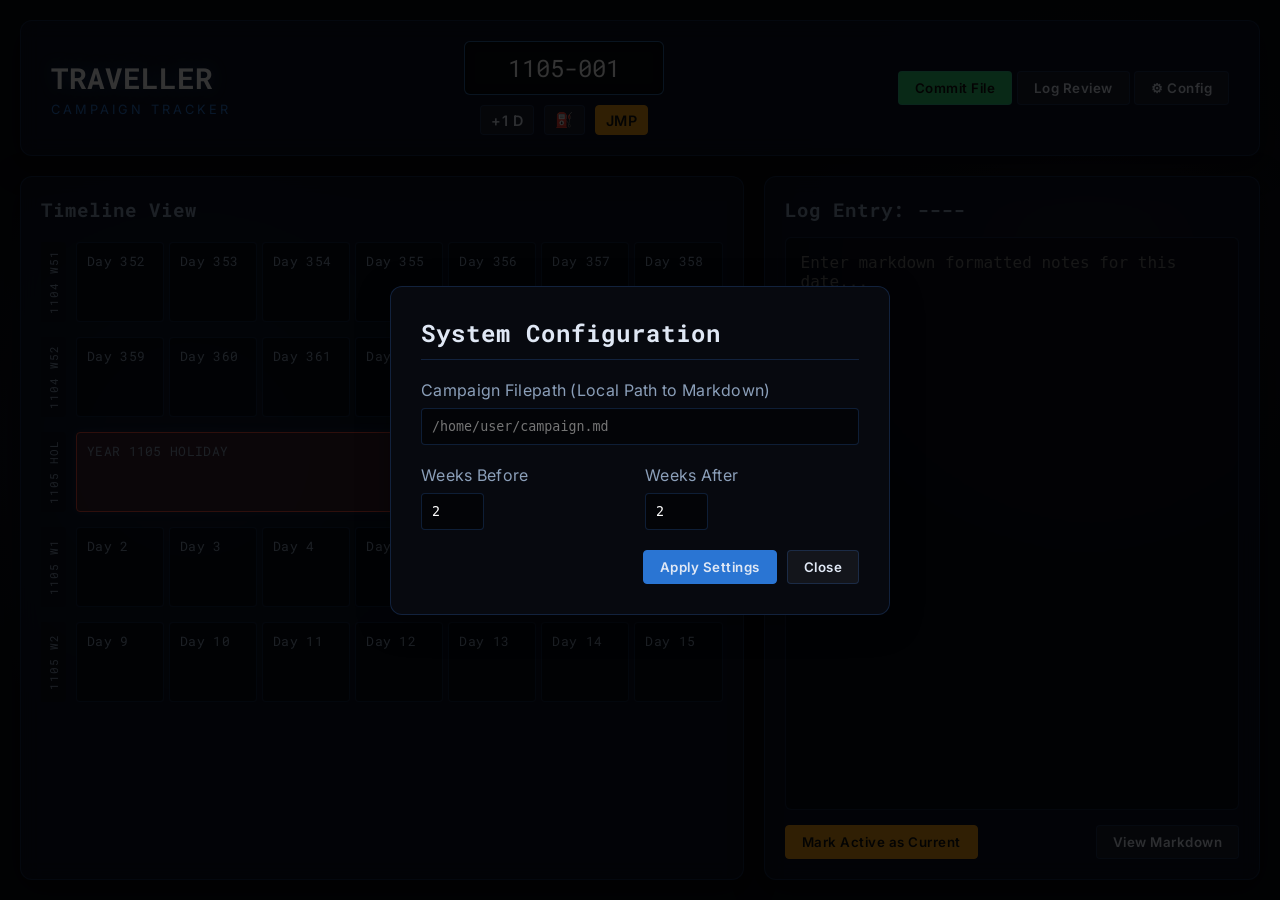
<file: Timeline/index.html>
<!DOCTYPE html>
<html lang="en">
<head>
    <meta charset="UTF-8">
    <meta name="viewport" content="width=device-width, initial-scale=1.0">
    <title>Traveller Campaign Tracker</title>
    <!-- Google Fonts -->
    <link rel="preconnect" href="https://fonts.googleapis.com">
    <link rel="preconnect" href="https://fonts.gstatic.com" crossorigin>
    <link href="https://fonts.googleapis.com/css2?family=Inter:wght@400;500;600&family=Roboto+Mono:wght@400;500;700&display=swap" rel="stylesheet">
    <link rel="stylesheet" href="style.css">
</head>
<body>
    <div class="app-container">
        <!-- Settings Modal Layer -->
        <div id="settingsModal" class="modal hidden">
            <div class="modal-content glass-panel">
                <h2>System Configuration</h2>
                <div class="form-group">
                    <label for="filepathInput">Campaign Filepath (Local Path to Markdown)</label>
                    <input type="text" id="filepathInput" placeholder="/home/user/campaign.md">
                </div>
                <div class="form-group row">
                    <div style="flex: 1;">
                        <label for="weeksBeforeInput">Weeks Before</label>
                        <input type="number" id="weeksBeforeInput" value="2" min="0" max="10">
                    </div>
                    <div style="flex: 1;">
                        <label for="weeksAfterInput">Weeks After</label>
                        <input type="number" id="weeksAfterInput" value="2" min="0" max="10">
                    </div>
                </div>
                <div class="modal-actions">
                    <button id="saveSettingsBtn" class="btn primary">Apply Settings</button>
                    <button id="closeSettingsBtn" class="btn secondary">Close</button>
                </div>
            </div>
        </div>

        <!-- Consecutive Review Modal -->
        <div id="reviewModal" class="modal hidden">
            <div class="modal-content glass-panel review-panel">
                <h2>Consecutive Events Review</h2>
                <div class="form-group row">
                    <input type="text" id="reviewStartInput" placeholder="YYYY-DDD">
                    <span> to </span>
                    <input type="text" id="reviewEndInput" placeholder="YYYY-DDD">
                    <button id="loadReviewBtn" class="btn primary">Load Review</button>
                </div>
                <div id="reviewContent" class="review-content"></div>
                <div class="modal-actions mt-auto">
                    <button id="closeReviewBtn" class="btn secondary">Close View</button>
                </div>
            </div>
        </div>

        <header class="glass-panel main-header">
            <div class="header-title">
                <h1>TRAVELLER</h1>
                <div class="subtitle">CAMPAIGN TRACKER</div>
            </div>
            
            <div class="current-date-controls">
                <input type="text" id="currentDateDisplay" class="date-input" value="1105-001">
                <div class="date-controls">
                    <button id="btnIncDay" class="btn small" title="+1 Day">+1 D</button>
                    <button id="btnGasGiant" class="btn small" title="Gas Giant Refuel (+1 Day)">⛽</button>
                    <button id="btnJump" class="btn small accent" title="Jump (+7 Days)">JMP</button>
                </div>
            </div>

            <div class="header-actions">
                <button id="btnSaveToDisk" class="btn success hidden">Commit File</button>
                <button id="btnReview" class="btn secondary">Log Review</button>
                <button id="btnSettings" class="btn secondary">⚙ Config</button>
            </div>
        </header>

        <main class="main-content">
            <div class="calendar-panel glass-panel">
                <div class="calendar-header">
                    <h2>Timeline View</h2>
                </div>
                <div id="calendarGrid" class="calendar-grid">
                    <!-- Calendar weeks injected here via JS -->
                </div>
            </div>

            <div class="note-panel glass-panel">
                <div class="note-header">
                    <h2>Log Entry: <span id="noteDateLabel">----</span></h2>
                </div>
                <div class="editor-container">
                    <textarea id="noteEditor" placeholder="Enter markdown formatted notes for this date..."></textarea>
                    <div id="notePreview" class="markdown-body"></div>
                </div>
                <div class="note-actions" style="justify-content: space-between;">
                    <button id="btnSetCurrent" class="btn accent" title="Mark this date as the main Current Date">Mark Active as Current</button>
                    <button id="btnTogglePreview" class="btn secondary">View Markdown</button>
                </div>
            </div>
        </main>
    </div>
    
    <script src="marked.min.js"></script>
    <script src="app.js"></script>
</body>
</html>
</file>
<file: Timeline/style.css>
:root {
    --bg-dark: #07090f;
    --bg-panel: rgba(14, 22, 43, 0.65);
    --border-color: rgba(62, 133, 245, 0.2);
    --border-highlight: rgba(77, 166, 255, 0.6);
    --text-primary: #e0e8f5;
    --text-secondary: #8b9fb9;
    --accent-blue: #2a75d3;
    --accent-glow: 0 0 15px rgba(42, 117, 211, 0.4);
    --accent-jump: #f39c12;
    --accent-jump-glow: 0 0 15px rgba(243, 156, 18, 0.5);
    --success-green: #2ecc71;
    --holiday-bg: rgba(231, 76, 60, 0.2);
    --holiday-border: #e74c3c;
    --current-date-bg: rgba(42, 117, 211, 0.3);
}

* {
    box-sizing: border-box;
    margin: 0;
    padding: 0;
}

body {
    background-color: var(--bg-dark);
    background-image: 
        radial-gradient(circle at 15% 50%, rgba(20, 35, 70, 0.5), transparent 25%),
        radial-gradient(circle at 85% 30%, rgba(30, 20, 60, 0.3), transparent 25%);
    color: var(--text-primary);
    font-family: 'Inter', sans-serif;
    letter-spacing: 0.3px;
    min-height: 100vh;
    overflow-x: hidden;
}

h1, h2, h3 {
    font-family: 'Roboto Mono', monospace;
    letter-spacing: 1px;
}

.app-container {
    max-width: 1400px;
    margin: 0 auto;
    padding: 20px;
    display: flex;
    flex-direction: column;
    height: 100vh;
    gap: 20px;
}

/* Glassmorphism Panels */
.glass-panel {
    background: var(--bg-panel);
    backdrop-filter: blur(10px);
    -webkit-backdrop-filter: blur(10px);
    border: 1px solid var(--border-color);
    border-radius: 12px;
    box-shadow: 0 8px 32px 0 rgba(0, 0, 0, 0.37);
}

/* Header */
.main-header {
    display: flex;
    justify-content: space-between;
    align-items: center;
    padding: 20px 30px;
    flex-shrink: 0;
}

.header-title h1 {
    font-size: 1.8rem;
    color: #fff;
    text-shadow: var(--accent-glow);
    margin-bottom: 5px;
}

.subtitle {
    font-size: 0.8rem;
    color: var(--accent-blue);
    letter-spacing: 3px;
}

.current-date-controls {
    display: flex;
    flex-direction: column;
    align-items: center;
    gap: 10px;
}

.date-input {
    background: rgba(0, 0, 0, 0.5);
    border: 1px solid var(--border-highlight);
    color: #fff;
    font-family: 'Roboto Mono', monospace;
    font-size: 1.5rem;
    padding: 10px 20px;
    border-radius: 6px;
    text-align: center;
    width: 200px;
    box-shadow: inset 0 0 10px rgba(0, 0, 0, 0.8);
    transition: all 0.3s ease;
}

.date-input:focus {
    outline: none;
    box-shadow: 0 0 15px var(--border-highlight);
}

.date-controls {
    display: flex;
    gap: 10px;
}

/* Buttons */
.btn {
    background: rgba(255, 255, 255, 0.05);
    border: 1px solid var(--border-color);
    color: var(--text-primary);
    padding: 8px 16px;
    border-radius: 4px;
    cursor: pointer;
    font-family: 'Inter', sans-serif;
    letter-spacing: 0.5px;
    font-weight: 600;
    transition: all 0.2s;
}

.btn:hover {
    background: rgba(255, 255, 255, 0.1);
    border-color: var(--border-highlight);
    transform: translateY(-1px);
}

.btn.primary {
    background: var(--accent-blue);
    border-color: var(--accent-blue);
}

.btn.primary:hover {
    box-shadow: var(--accent-glow);
}

.btn.accent {
    background: var(--accent-jump);
    border-color: var(--accent-jump);
    color: #111;
}

.btn.accent:hover {
    box-shadow: var(--accent-jump-glow);
}

.btn.success {
    background: var(--success-green);
    color: #111;
}

.btn.small {
    padding: 5px 10px;
    font-size: 0.9rem;
}

/* Main Layout */
.main-content {
    display: flex;
    gap: 20px;
    flex: 1;
    min-height: 0;
}

.calendar-panel {
    flex: 6;
    display: flex;
    flex-direction: column;
    padding: 20px;
    overflow-y: auto;
}

.note-panel {
    flex: 4;
    display: flex;
    flex-direction: column;
    padding: 20px;
}

/* Calendar Grid */
.calendar-header h2 {
    margin-bottom: 20px;
    font-size: 1.2rem;
    color: var(--text-secondary);
}

.calendar-grid {
    display: flex;
    flex-direction: column;
    gap: 15px;
}

.week-row {
    display: flex;
    gap: 10px;
    align-items: stretch;
}

.week-label {
    writing-mode: vertical-rl;
    text-orientation: mixed;
    transform: rotate(180deg);
    display: flex;
    align-items: center;
    justify-content: center;
    font-family: 'Roboto Mono', monospace;
    letter-spacing: 1px;
    font-size: 0.7rem;
    color: var(--text-secondary);
    padding: 5px;
    background: rgba(0,0,0,0.2);
    border-radius: 4px 0 0 4px;
}

.days-container {
    display: flex;
    flex: 1;
    gap: 5px;
}

.day-cell {
    flex: 1;
    background: rgba(0, 0, 0, 0.4);
    border: 1px solid var(--border-color);
    border-radius: 4px;
    padding: 10px;
    cursor: pointer;
    transition: all 0.2s;
    display: flex;
    flex-direction: column;
    min-height: 80px;
}

.day-cell:hover {
    border-color: var(--accent-blue);
    background: rgba(42, 117, 211, 0.1);
}

.day-cell.active {
    border-color: var(--accent-blue);
    box-shadow: inset 0 0 10px rgba(42, 117, 211, 0.3);
}

.day-cell.current-date {
    background: var(--current-date-bg);
    border-color: var(--border-highlight);
    box-shadow: 0 0 10px rgba(42, 117, 211, 0.2);
}

.day-cell.holiday {
    background: var(--holiday-bg);
    border-color: var(--holiday-border);
}

.day-date {
    font-family: 'Roboto Mono', monospace;
    font-size: 0.8rem;
    color: var(--text-secondary);
    margin-bottom: 5px;
}

.day-event-indicator {
    margin-top: auto;
    font-size: 0.7rem;
    color: var(--text-primary);
    overflow: hidden;
    text-overflow: ellipsis;
    display: -webkit-box;
    -webkit-line-clamp: 2;
    -webkit-box-orient: vertical;
}

/* Note Editor */
.note-header {
    display: flex;
    justify-content: space-between;
    align-items: center;
    margin-bottom: 15px;
}

.note-header h2 {
    font-size: 1.2rem;
    color: var(--text-secondary);
}

.editor-container {
    flex: 1;
    display: flex;
    flex-direction: column;
    position: relative;
    background: rgba(0, 0, 0, 0.3);
    border-radius: 6px;
    border: 1px solid var(--border-color);
    overflow: hidden;
}

#noteEditor {
    flex: 1;
    background: transparent;
    border: none;
    color: var(--text-primary);
    font-family: monospace;
    font-size: 1rem;
    padding: 15px;
    resize: none;
}

#noteEditor:focus {
    outline: none;
}

#notePreview {
    position: absolute;
    top: 0;
    left: 0;
    width: 100%;
    height: 100%;
    background: rgba(14, 22, 43, 0.95);
    padding: 15px;
    overflow-y: auto;
    display: none;
}

#notePreview.visible {
    display: block;
}

.note-actions {
    margin-top: 15px;
    display: flex;
    justify-content: flex-end;
}

/* Modals */
.modal {
    position: fixed;
    top: 0;
    left: 0;
    width: 100%;
    height: 100%;
    background: rgba(0, 0, 0, 0.8);
    display: flex;
    justify-content: center;
    align-items: center;
    z-index: 1000;
}

.modal.hidden {
    display: none;
}

.modal-content {
    background: var(--bg-dark);
    padding: 30px;
    width: 500px;
    max-width: 90%;
}

.modal-content h2 {
    margin-bottom: 20px;
    border-bottom: 1px solid var(--border-color);
    padding-bottom: 10px;
}

.form-group {
    margin-bottom: 20px;
}

.form-group label {
    display: block;
    margin-bottom: 8px;
    color: var(--text-secondary);
}

.form-group input {
    width: 100%;
    background: rgba(0, 0, 0, 0.5);
    border: 1px solid var(--border-color);
    color: #fff;
    padding: 10px;
    border-radius: 4px;
    font-family: monospace;
}

.form-group input:focus {
    outline: none;
    border-color: var(--accent-blue);
}

.form-group.row {
    display: flex;
    gap: 10px;
    align-items: center;
}

.form-group.row input {
    width: auto;
    flex: 1;
}

.modal-actions {
    display: flex;
    justify-content: flex-end;
    gap: 10px;
    margin-top: 20px;
}

.review-panel {
    width: 800px;
    height: 80vh;
    display: flex;
    flex-direction: column;
}

.review-content {
    flex: 1;
    overflow-y: auto;
    background: rgba(0, 0, 0, 0.3);
    border: 1px solid var(--border-color);
    border-radius: 4px;
    padding: 15px;
    margin-top: 15px;
}

.review-day {
    margin-bottom: 30px;
    padding-bottom: 20px;
    border-bottom: 1px dashed var(--border-color);
}

.review-day h3 {
    color: var(--accent-blue);
    margin-bottom: 10px;
}

/* Markdown Styles */
.markdown-body h1, .markdown-body h2, .markdown-body h3 {
    margin-bottom: 10px;
    color: var(--text-primary);
}
.markdown-body p { margin-bottom: 10px; line-height: 1.5; }
.markdown-body ul { margin-left: 20px; margin-bottom: 10px; }
.markdown-body a { color: var(--accent-blue); text-decoration: none; }
.markdown-body a:hover { text-decoration: underline; }
.markdown-body blockquote { border-left: 3px solid var(--accent-blue); padding-left: 10px; opacity: 0.8; }
.markdown-body code { background: rgba(0,0,0,0.5); padding: 2px 4px; border-radius: 3px; font-family: monospace; }
.mt-auto { margin-top: auto; }
</file>
